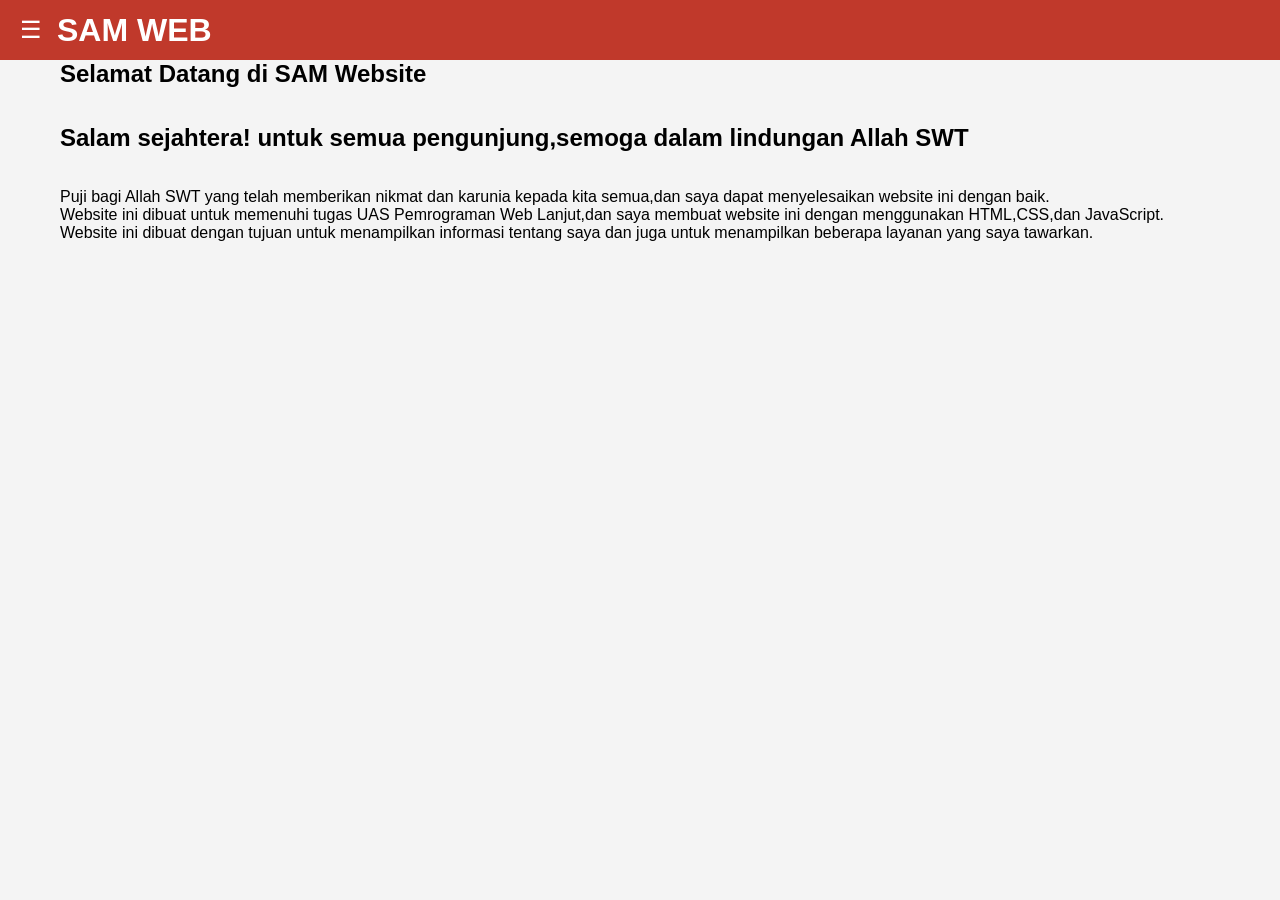
<file: index.html>
<!DOCTYPE html>
<html lang="id">
<head>
    <meta charset="UTF-8">
    <meta name="viewport" content="width=device-width, initial-scale=1.0">
    <title>Sidebar</title>
    <link rel="stylesheet" href="style.css">
</head>
<body>
    <!-- HEADER MERAH -->
    <header class="header">
        <button class="menu-toggle">☰</button>
        <h1>SAM WEB</h1>
    </header>

    <!-- SIDEBAR KIRI -->
    <nav class="sidebar">
        <ul>
            <li><a href="#Beranda" class="active-link">Beranda</a></li>
            <li><a href="#Tentang">Tentang</a></li>
            <li><a href="#Layanan">Layanan</a></li>
            <li><a href="#Kontak">Kontak</a></li>
        </ul>
    </nav>

    <!-- LAYAR GELAP  -->
    <div class="overlay"></div>

    <!-- ISI KONTEN -->
    <main class="content">
        <section id="Beranda" class="halaman aktif">
   <h1>Selamat Datang di SAM Website</h1>
   <br></br>
        <h2>Salam sejahtera! untuk semua pengunjung,semoga dalam lindungan Allah SWT</h2>
        <br></br>
        <p>Puji bagi Allah SWT yang telah memberikan nikmat dan karunia kepada kita semua,dan saya dapat menyelesaikan website ini dengan baik.</p>
        <p>Website ini dibuat untuk memenuhi tugas UAS Pemrograman Web Lanjut,dan saya membuat website ini dengan menggunakan HTML,CSS,dan JavaScript.</p>
        <p>Website ini dibuat dengan tujuan untuk menampilkan informasi tentang saya dan juga untuk menampilkan beberapa layanan yang saya tawarkan.</p>
        </section>

        <section id="Tentang" class="halaman">
            <h1>Perjalanan karir</h1>
          <br></br>
            <p>Nama saya Sam, saya seorang pegawai outscorsing di peusahaan jasa keamanan,pendidikan saya terakhir adalah smk,saya mendalami bidang web programming</p>
        <p>Sudah beberapa tahun,dengan usaha dan kerja keras saya dapat menyelesaikan website ini dengan baik,semoga website ini dapat bermanfaat bagi semua pengunjung.</p>
        </section>

        <section id="Layanan" class="halaman">
            <h1>Layanan</h1>
            <br></br>
            <p>Saya menawarkan beberapa layanan yang dapat membantu anda dalam mengembangkan bisnis anda,beberapa layanan yang saya tawarkan adalah sebagai berikut:</p>
        <ul>
            <li>Desain Website</li>
            <li>Pengembangan Website</li>
            <li>Manajemen Media Sosial</li>
        </ul>
        </section>

        <section id="Kontak" class="halaman">
            <h1>Kontak</h1>
            <p>Jika anda tertarik dengan layanan yang saya tawarkan,anda dapat menghubungi saya melalui beberapa cara berikut:</p>
        <ul>
            <li>Email:samidsam7@gmail.com</li>
            <li>Telepon:089666492566</li>
            <li>Alamat:Jl. Raya Cibinong No. 123, Bogor, Jawa Barat</li>
        </ul>
        </section>

    </main>

    <script src="script.js"></script> 
</body>
</html>
</file>
<file: style.css>
* {
    margin: 0;
    padding: 0;
    box-sizing: border-box;
}

body {
    font-family: 'Gill Sans', 'Gill Sans MT', Calibri, 'Trebuchet MS', sans-serif;
    background: #f4f4f4;
}

/* HEADER */
.header {
    height: 60px;
    background: #c0392b;
    color: white;
    display: flex ;
    align-items: center;
    padding: 0 20px;
    position: fixed;
    top: 0;
    left: 0;
    width: 100%;
    z-index: 100;
}

.menu-toggle {
    display: block;
    font-size: 24px;
    background: none;
    border: none;
    color: white;
    cursor: pointer;
    margin-right: 15px;
}

/* SIDEBAR */
.sidebar {
    position: fixed;
    top: 0;
    left: -250px; /* Sembunyiin ke kiri */
    width: 250px;
    height: 100vh;
    background: #c0392b;
    padding-top: 60px;
    transition: 0.3s;
    z-index: 99;
}

.sidebar.active {
    left: 0; /* Munculin kalo ada class active */
}

.sidebar ul {
    list-style: none;
}

.sidebar ul li a {
    display: block;
    padding: 15px 20px;
    color: #ecf0f1;
    text-decoration: none;
    transition: 0.2s;
}

.sidebar ul li a:hover {
    background: #a93226;
}

.sidebar ul li a.active-link {
    background: #a93226;
    font-weight: bold;
}

/* OVERLAY */
.overlay {
    position: fixed;
    top: 0;
    left: 0; 
    width: 100%;
    height: 100vh;
    background: rgba(0, 0, 0, 0.5);
    display: none;
    z-index: 98;
}

.overlay.active {
    display: block;
}

/* KONTEN */
.content { /* Biar gak ketiban header */
    margin-top: 60px;
    padding-right: 60px;
    padding-left: 60px;
}

.halaman {
    display: none; /* Sembunyiin semua halaman */
}

.halaman.aktif {
    display: block; /* Munculin yg aktif doang */
}
</file>
